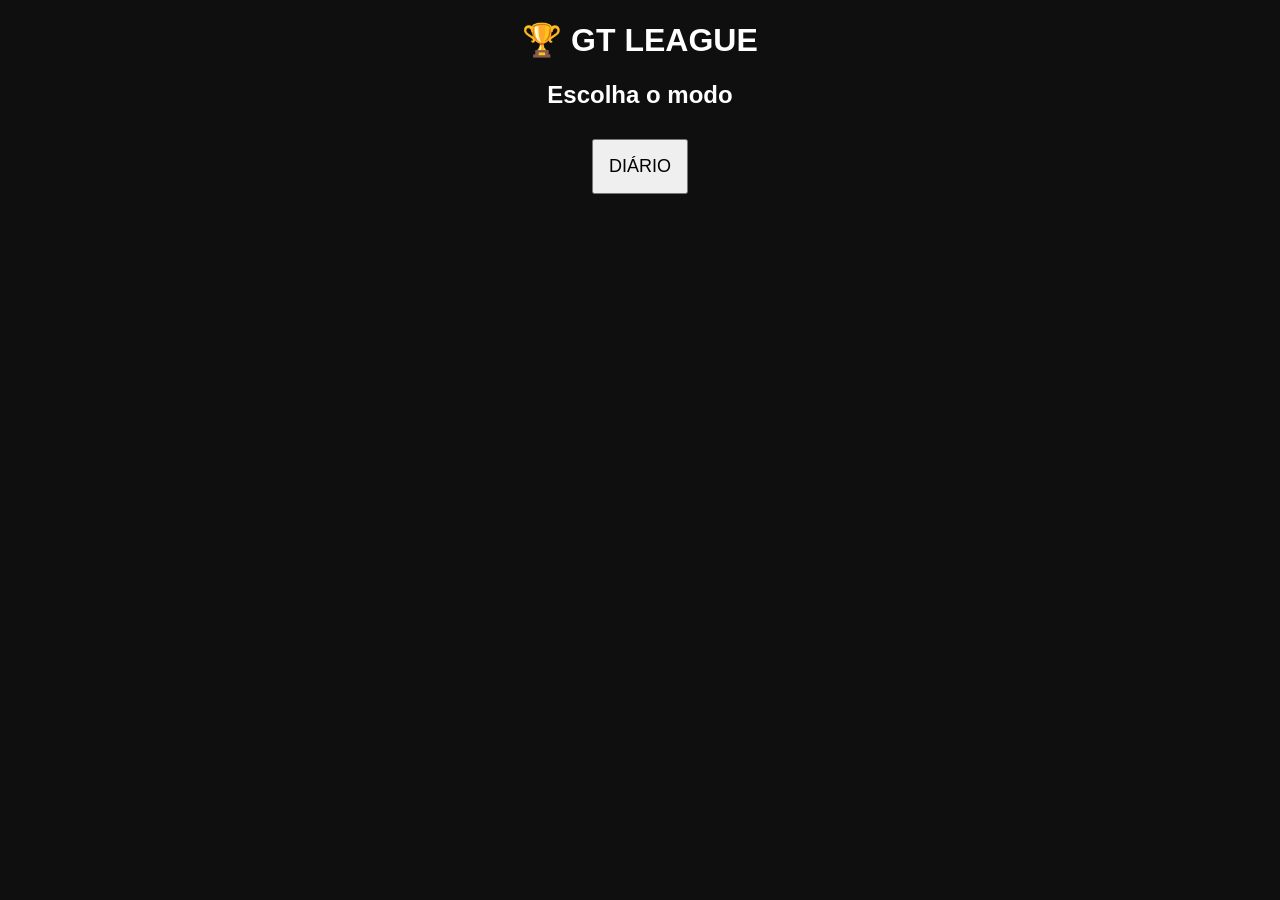
<file: index.html>
<!DOCTYPE html>
<html>
<head>
<title>GT League</title>

<style>

body{
font-family:Arial;
background:#0f0f0f;
color:white;
text-align:center;
}

button{
padding:15px;
margin:10px;
font-size:18px;
cursor:pointer;
}

</style>

</head>

<body>

<h1>🏆 GT LEAGUE</h1>

<h2>Escolha o modo</h2>

<button onclick="location.href='diario.html'">
DIÁRIO
</button>

</body>
</html>
</file>
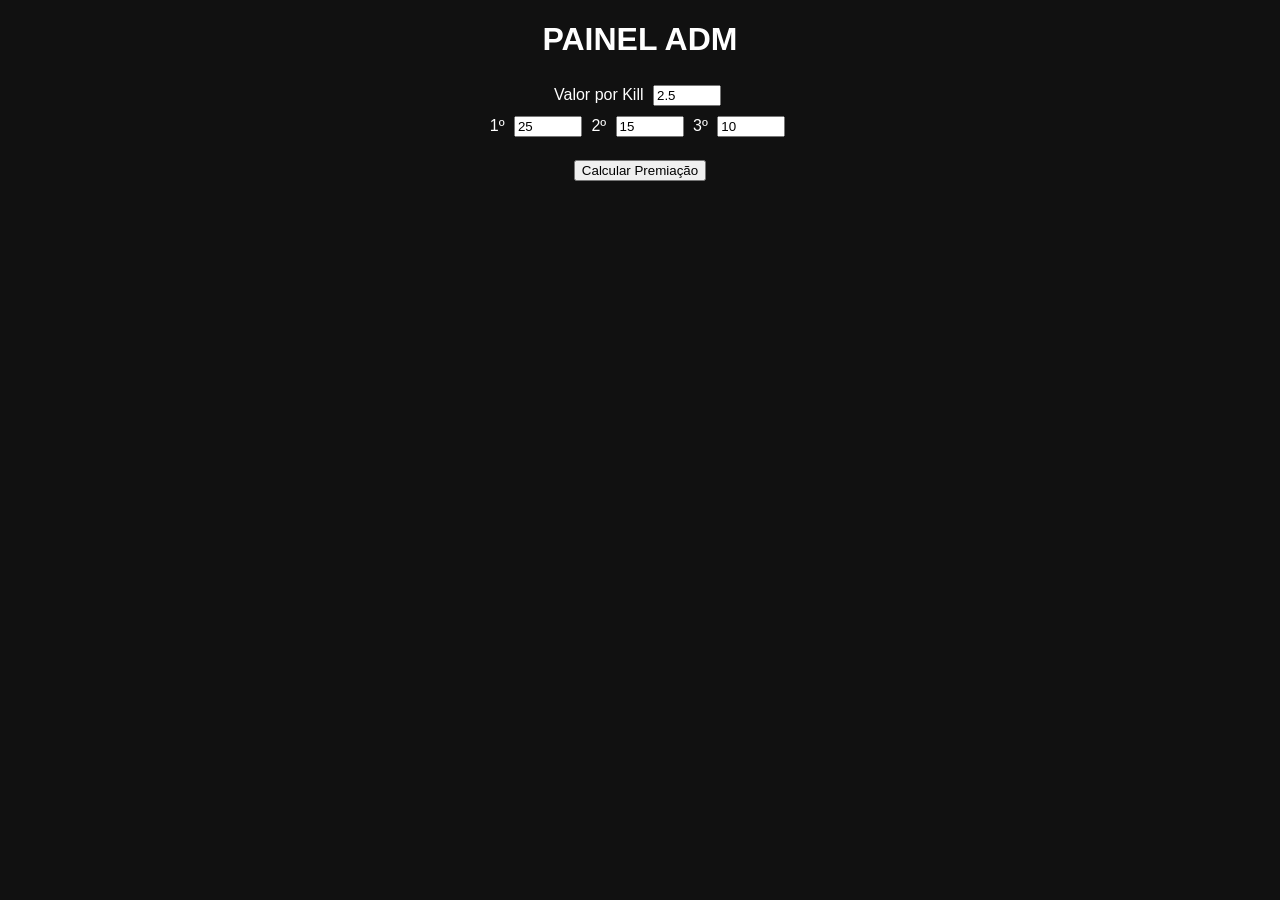
<file: admin.html>
<!DOCTYPE html>
<html>
<head>

<title>Admin</title>

<style>

body{
background:#111;
color:white;
font-family:Arial;
text-align:center;
}

input{
width:60px;
margin:5px;
}

table{
margin:auto;
}

</style>

</head>

<body>

<h1>PAINEL ADM</h1>

Valor por Kill
<input id="killvalor" value="2.5"><br>

1º
<input id="p1" value="25">

2º
<input id="p2" value="15">

3º
<input id="p3" value="10">

<br><br>

<table id="tabela"></table>

<button onclick="calcular()">Calcular Premiação</button>

<div id="resultado"></div>

<script>

let players = JSON.parse(localStorage.getItem("players")) || []

let tabela = document.getElementById("tabela")

players.forEach((p,i)=>{

tabela.innerHTML += `
<tr>
<td>${p.nick}</td>
<td>Kills <input id="k${i}"></td>
<td>Pos <input id="p${i}"></td>
</tr>
`

})

function calcular(){

let killvalor = Number(document.getElementById("killvalor").value)

let p1 = Number(document.getElementById("p1").value)
let p2 = Number(document.getElementById("p2").value)
let p3 = Number(document.getElementById("p3").value)

let texto = ""

players.forEach((p,i)=>{

let kills = Number(document.getElementById("k"+i).value)
let pos = Number(document.getElementById("p"+i).value)

let premio = kills * killvalor

if(pos==1) premio+=p1
if(pos==2) premio+=p2
if(pos==3) premio+=p3

texto += `${p.nick} → R$ ${premio}<br>`

})

document.getElementById("resultado").innerHTML = texto

}

</script>

</body>
</html>
</file>
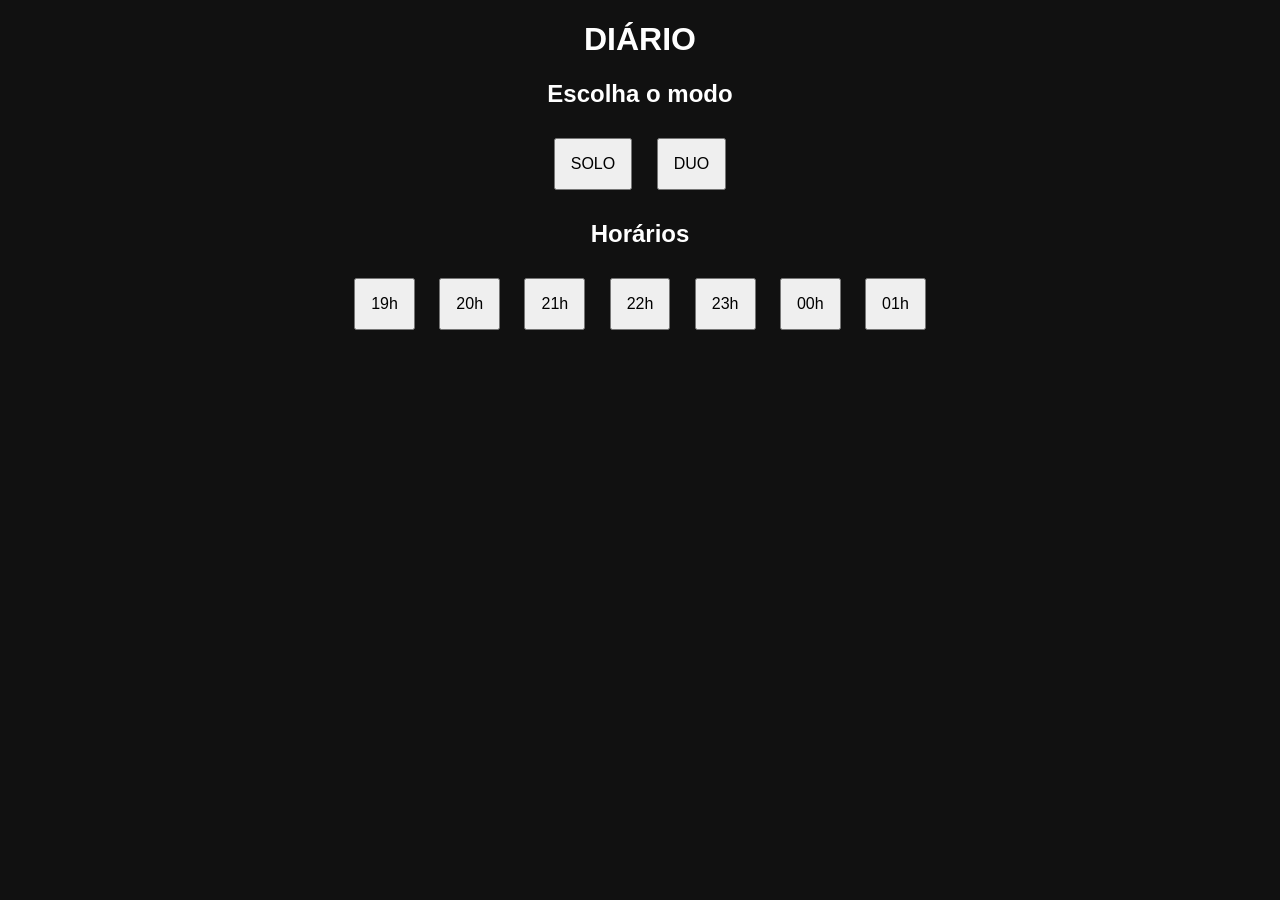
<file: diario.html>
<!DOCTYPE html>
<html>
<head>
<title>GT League Diário</title>

<style>

body{
font-family:Arial;
background:#111;
color:white;
text-align:center;
}

button{
padding:15px;
margin:10px;
font-size:16px;
cursor:pointer;
}

</style>

</head>

<body>

<h1>DIÁRIO</h1>

<h2>Escolha o modo</h2>

<button onclick="modo('solo')">SOLO</button>
<button onclick="modo('duo')">DUO</button>

<h2>Horários</h2>

<div id="horarios"></div>

<script>

let modoSelecionado = ""

function modo(m){

modoSelecionado = m

}

let horas = ["19","20","21","22","23","00","01"]

let div = document.getElementById("horarios")

horas.forEach(h=>{

div.innerHTML += `
<button onclick="entrar('${h}')">
${h}h
</button>
`

})

function entrar(h){

if(modoSelecionado==""){
alert("Escolha SOLO ou DUO")
return
}

localStorage.setItem("modo",modoSelecionado)
localStorage.setItem("hora",h)

location.href="inscricao.html"

}

</script>

</body>
</html>
</file>
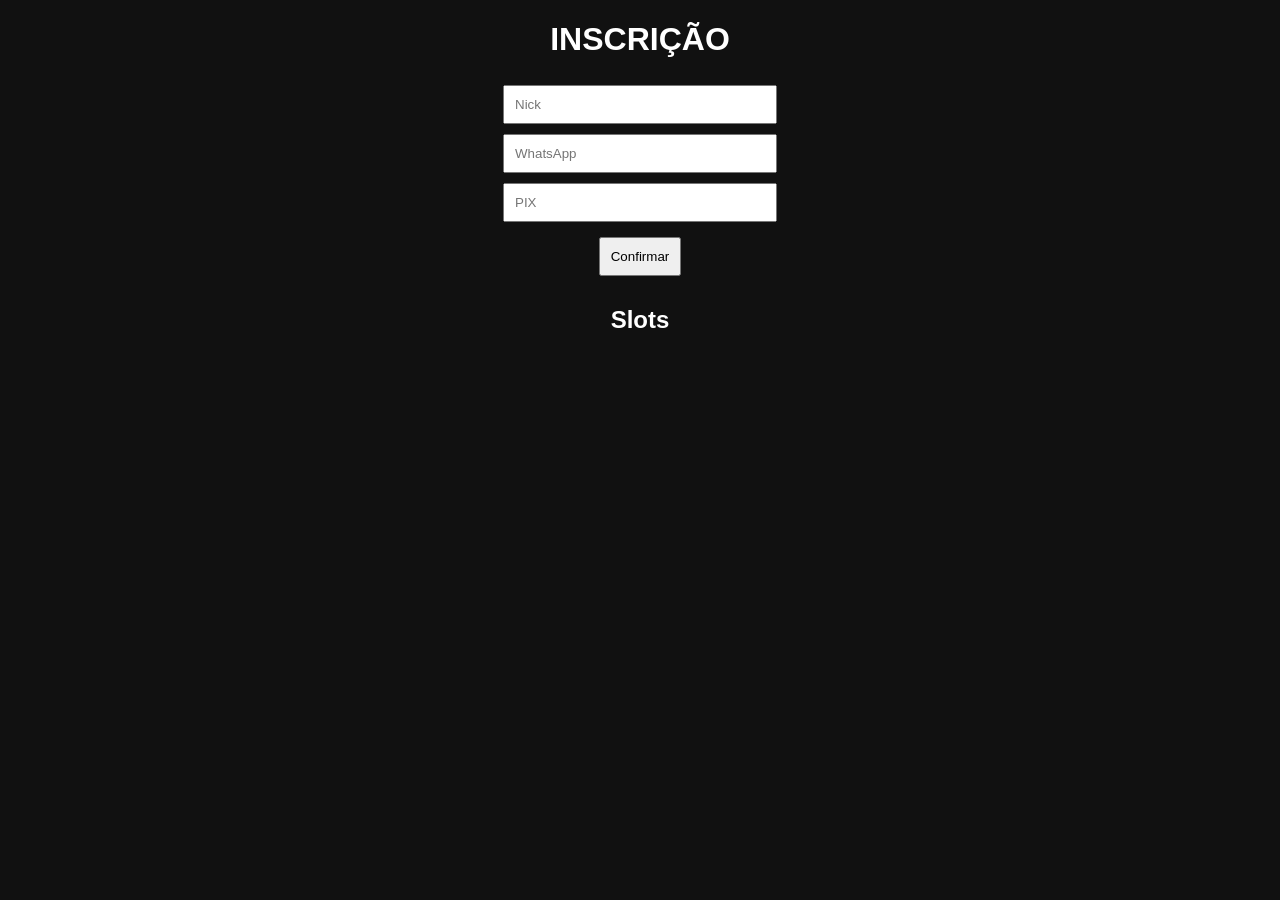
<file: inscricao.html>
<!DOCTYPE html>
<html>
<head>

<title>Inscrição</title>

<style>

body{
background:#111;
color:white;
font-family:Arial;
text-align:center;
}

input{
padding:10px;
margin:5px;
width:250px;
}

button{
padding:10px;
margin:10px;
cursor:pointer;
}

.slot{
background:#222;
padding:8px;
margin:4px;
}

</style>

</head>

<body>

<h1>INSCRIÇÃO</h1>

<p id="info"></p>

<input id="nick" placeholder="Nick"><br>
<input id="whats" placeholder="WhatsApp"><br>
<input id="pix" placeholder="PIX"><br>

<button onclick="entrar()">Confirmar</button>

<h2>Slots</h2>

<div id="slots"></div>

<script>

let modo = localStorage.getItem("modo")
let hora = localStorage.getItem("hora")

document.getElementById("info").innerText =
modo.toUpperCase()+" "+hora+"h"

let players = JSON.parse(localStorage.getItem("players")) || []

function entrar(){

let nick = document.getElementById("nick").value
let whats = document.getElementById("whats").value
let pix = document.getElementById("pix").value

if(nick=="") return

let slot = players.length+1

let p = {
nick,
whats,
pix,
slot,
kills:0,
pos:0
}

players.push(p)

localStorage.setItem("players",JSON.stringify(players))

mostrar()

}

function mostrar(){

let area = document.getElementById("slots")

area.innerHTML=""

players.forEach(p=>{

area.innerHTML += `
<div class="slot">
Slot ${p.slot} - ${p.nick}
</div>
`

})

}

mostrar()

</script>

</body>
</html>
</file>
